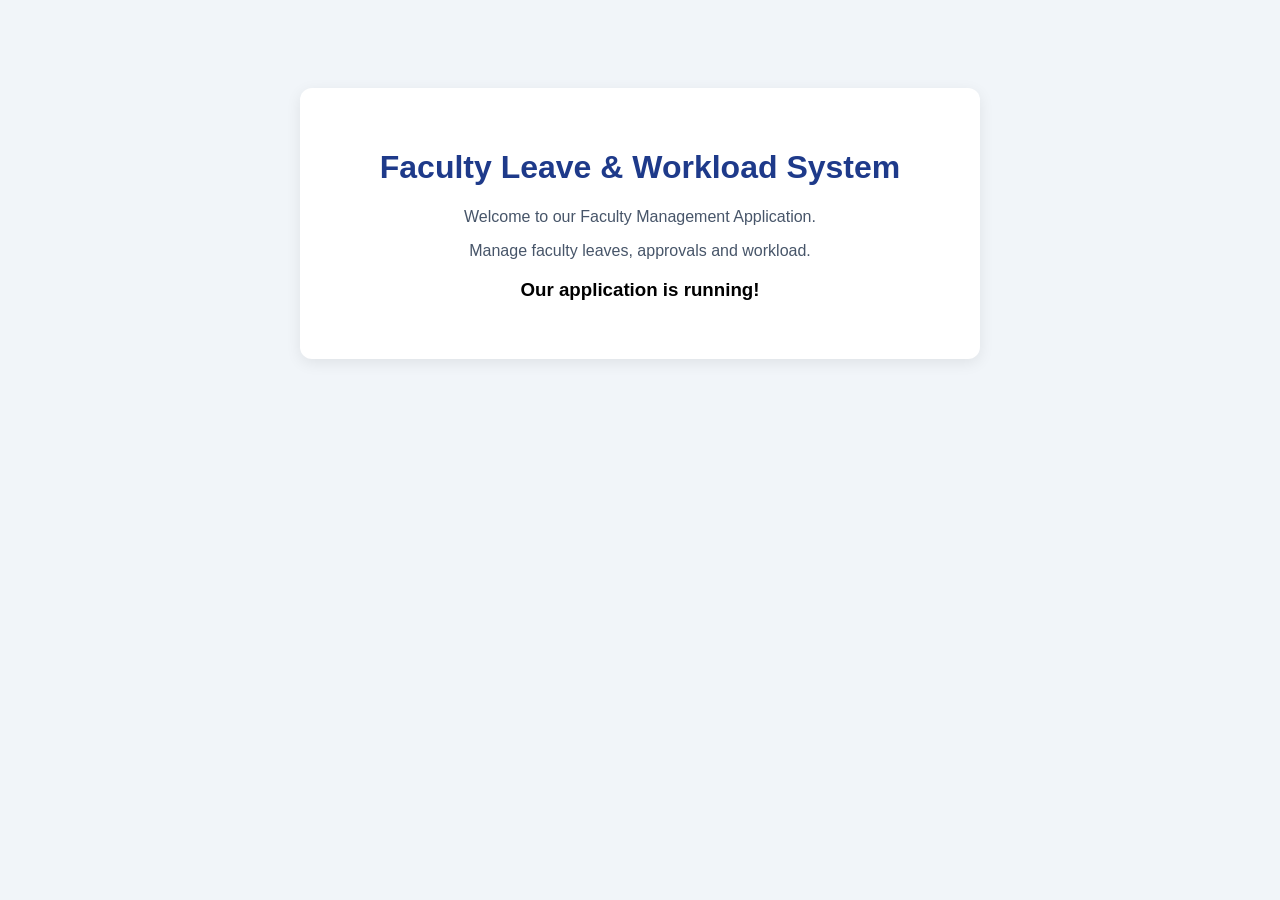
<file: templates/index.html>
<!DOCTYPE html>
<html lang="en">
<head>
    <meta charset="UTF-8">
    <meta name="viewport" content="width=device-width, initial-scale=1.0">
    <title>Faculty Management System</title>

    <style>
        body {
            font-family: Arial, sans-serif;
            background-color: #f1f5f9;
            text-align: center;
            padding: 80px 20px;
        }

        .container {
            background: white;
            padding: 40px;
            border-radius: 12px;
            max-width: 600px;
            margin: auto;
            box-shadow: 0 4px 15px rgba(0,0,0,0.08);
        }

        h1 {
            color: #1e3a8a;
        }

        p {
            color: #475569;
        }
    </style>
</head>

<body>
    <div class="container">
        <h1>Faculty Leave & Workload System</h1>

        <p>Welcome to our Faculty Management Application.</p>

        <p>Manage faculty leaves, approvals and workload.</p>

        <h3>Our application is running!</h3>
    </div>
</body>
</html>
</file>
